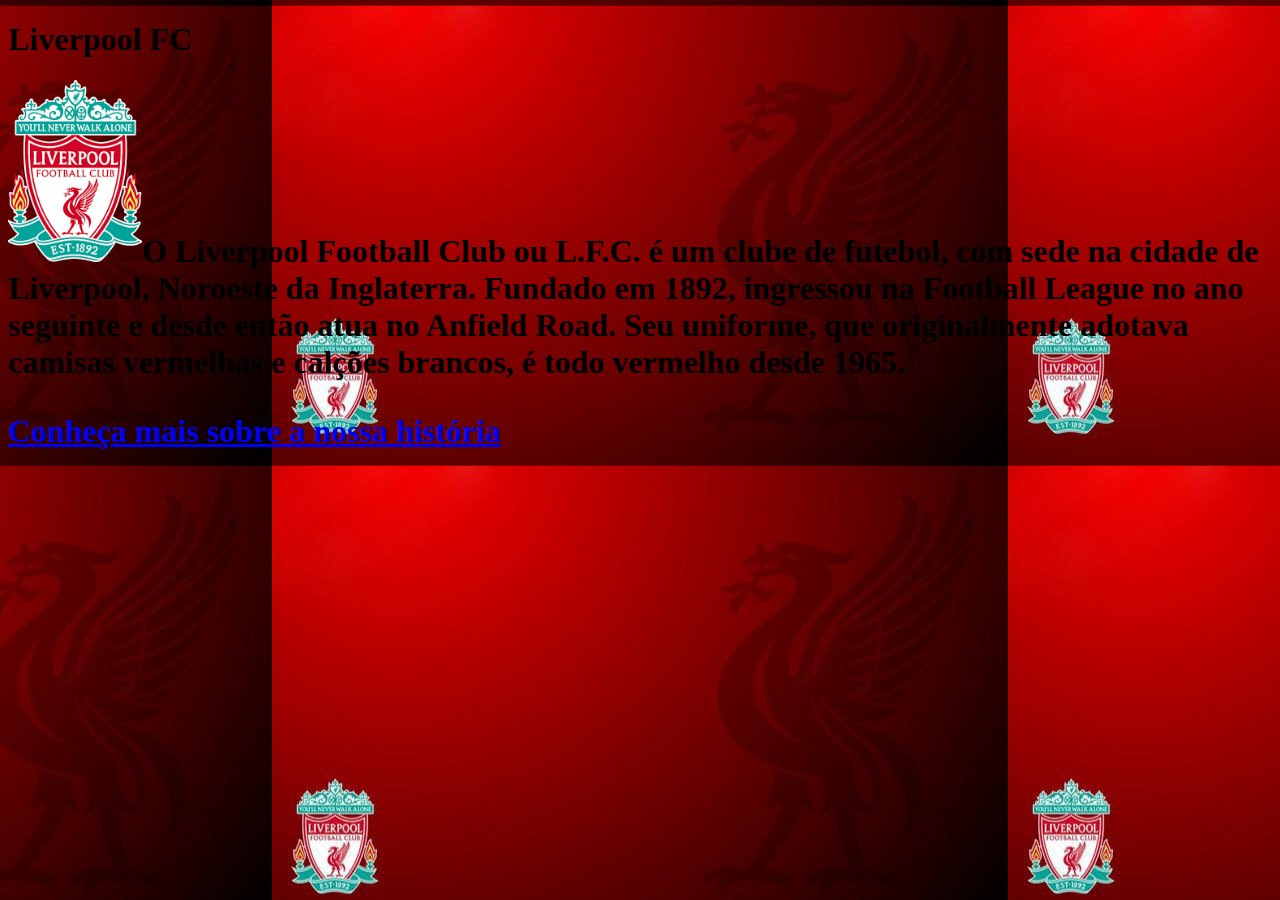
<file: index.html>
<!DOCTYPE html>
<html lang='pt-br'>
  <head>
   <title>Toronto</title>
   <link rel="https://fonts.googleapis.com/css2?family=Nanum+Gothic:wght@700&display=swap" rel="stylesheet">
   <link rel="stylesheet" href="esporte.css">
   <link rel="stylesheet" href="https://elleninascimento.github.io/css/styles.css"
 </head>

 <body>
   
       <h1>Liverpool FC<h1>
  <img src="logo.png" alt="Logo do site" width="134" height="182"
  <p>O Liverpool Football Club ou L.F.C. é um clube de futebol, com sede na cidade de Liverpool, Noroeste da Inglaterra. Fundado em 1892, ingressou na Football League no ano seguinte e desde então atua no Anfield Road. Seu uniforme, que originalmente adotava camisas vermelhas e calções brancos, é todo vermelho desde 1965.</p>
  <a href="https://pt.m.wikipedia.org/wiki/Liverpool_Football_Club"> Conheça mais sobre a nossa história</a>
  

</body>
</html>
</file>
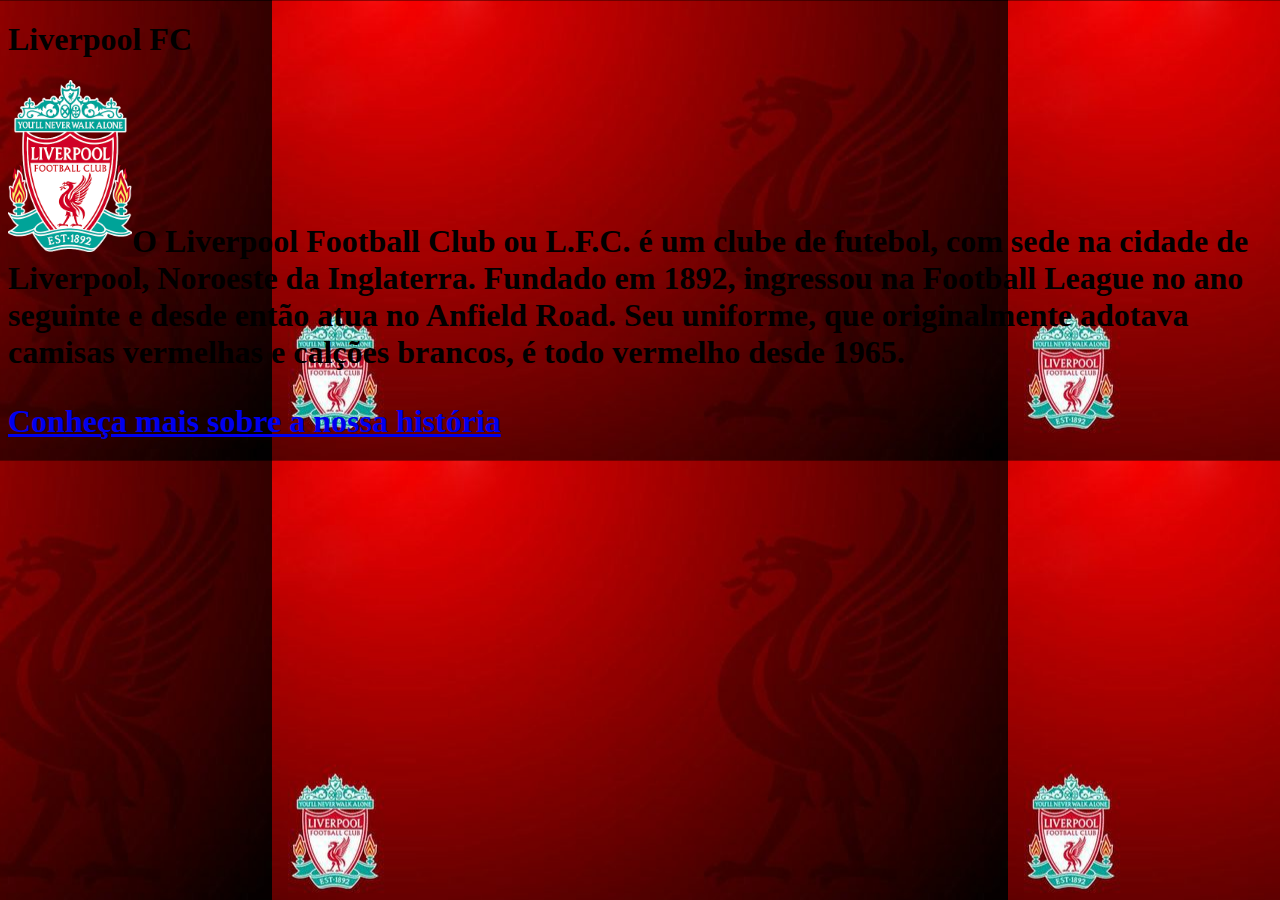
<file: liverpool.html>
<!DOCTYPE html>
<html lang='pt-br'>
  <head>
   <title>Toronto</title>
   <link rel="https://fonts.googleapis.com/css2?family=Nanum+Gothic:wght@700&display=swap" rel="stylesheet">
   <link rel="stylesheet" href="esporte.css">
   <link rel="stylesheet" href="https://elleninascimento.github.io/css/styles.css"
 </head>

 <body>
   
       <h1>Liverpool FC<h1>
  <img src="logo.png" alt="Logo do site" width="124" height="172"
  <p>O Liverpool Football Club ou L.F.C. é um clube de futebol, com sede na cidade de Liverpool, Noroeste da Inglaterra. Fundado em 1892, ingressou na Football League no ano seguinte e desde então atua no Anfield Road. Seu uniforme, que originalmente adotava camisas vermelhas e calções brancos, é todo vermelho desde 1965.</p>
  <a href="https://pt.m.wikipedia.org/wiki/Liverpool_Football_Club"> Conheça mais sobre a nossa história</a>
  

</body>
</html>
</file>
<file: esporte.css>
body{
  width: 45%
  margin: auto;
  background: url(background.png)       center;
  font-family: 'Nanum Gothic'
  line-height: 1.5
  color: white ;
  
  
  </body>
 </b>
</file>
